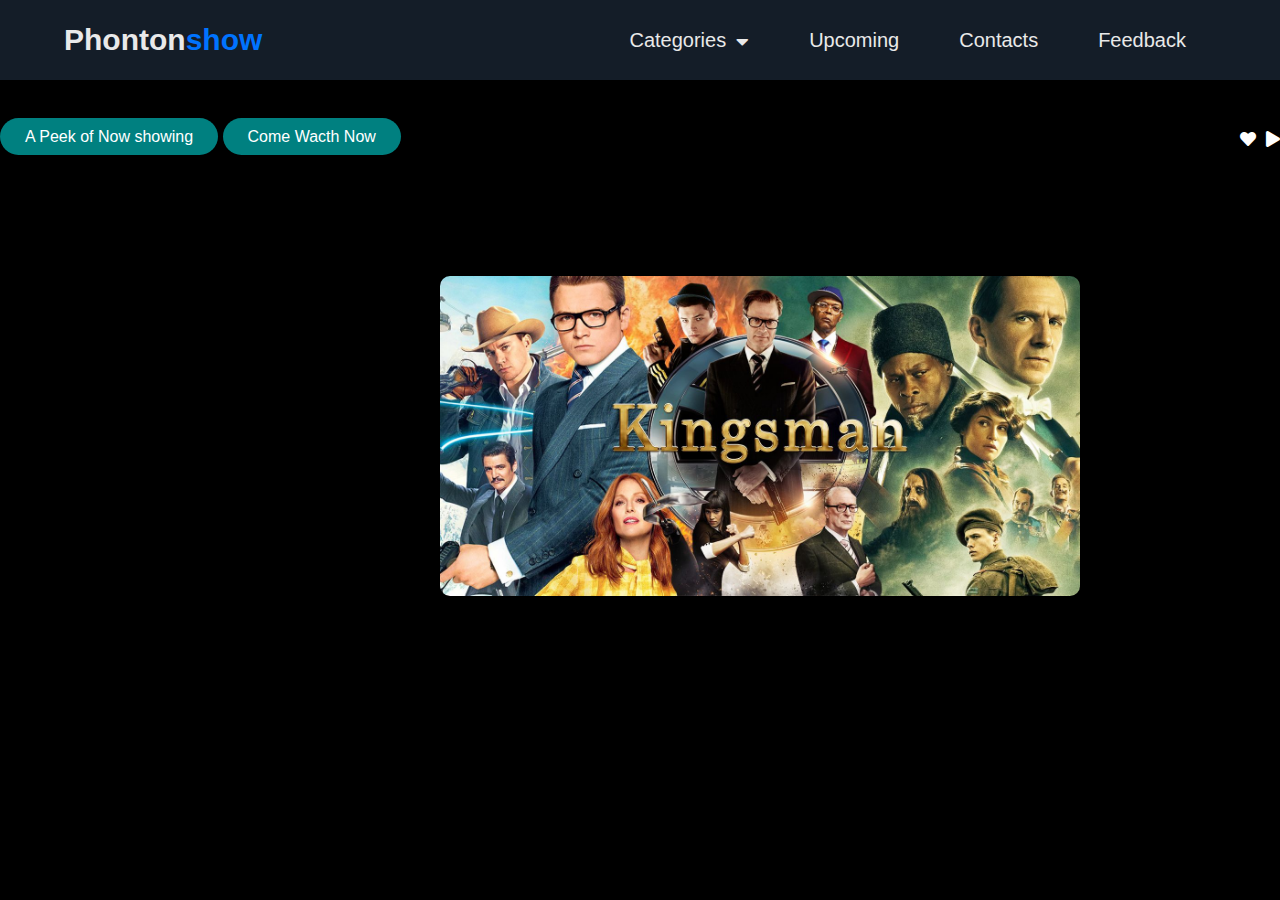
<file: New folder/index.html>
<!DOCTYPE html>
<html lang="en">
  <head>
    <meta charset="UTF-8" />
    <meta name="viewport" content="width=device-width, initial-scale=1.0" />
    <link rel="stylesheet" href="https://cdnjs.cloudflare.com/ajax/libs/font-awesome/5.15.1/css/all.min.css"/>
    <link rel="stylesheet" href="style.css" />
    <title>Home</title>
  </head>
  <body>
    <div class="menu-bar">
    <h1 class="logo">Phonton<span>show</span></h1>
    <ul>
    <li><a href="#">Categories<i class="fas fa-caret-down"></i></a>
    <div class="dropdown-menu">
    <ul>
       <li><a href="Action.html">Action</a></li>
       <li><a href="sci-fi.html">Sci-fi</a></li>
      <li><a href="horror.html">Horror</a></li>
      
    </ul>
     </div>

        <li><a href="Upcoming.html">Upcoming</a></li>
        <li><a href="Contacts.html">Contacts</a></li>

            </li>
             <li><a href="Feedback.html">Feedback</a></li>
             </ul>
          </div>
        </li>
 <!--Hero section-->
<section>
  <div class="Home">
  <div class="Home">
   <span>NOW STREAMING</span>
   <div class="line1">

          </div>
      
          <div class="watch">
          <a href=""><i class="fas fa-play"></i>A Peek of Now showing</a>
          <a href=""><i class="fas fa-heart"></i>Come Wacth Now</a>
    
          </div>
      </div>  
  </div>
  <div class="poster">
      <img src="./image/7.jpg" alt="">
  </div>
</section>

  </body>
</html>
</file>
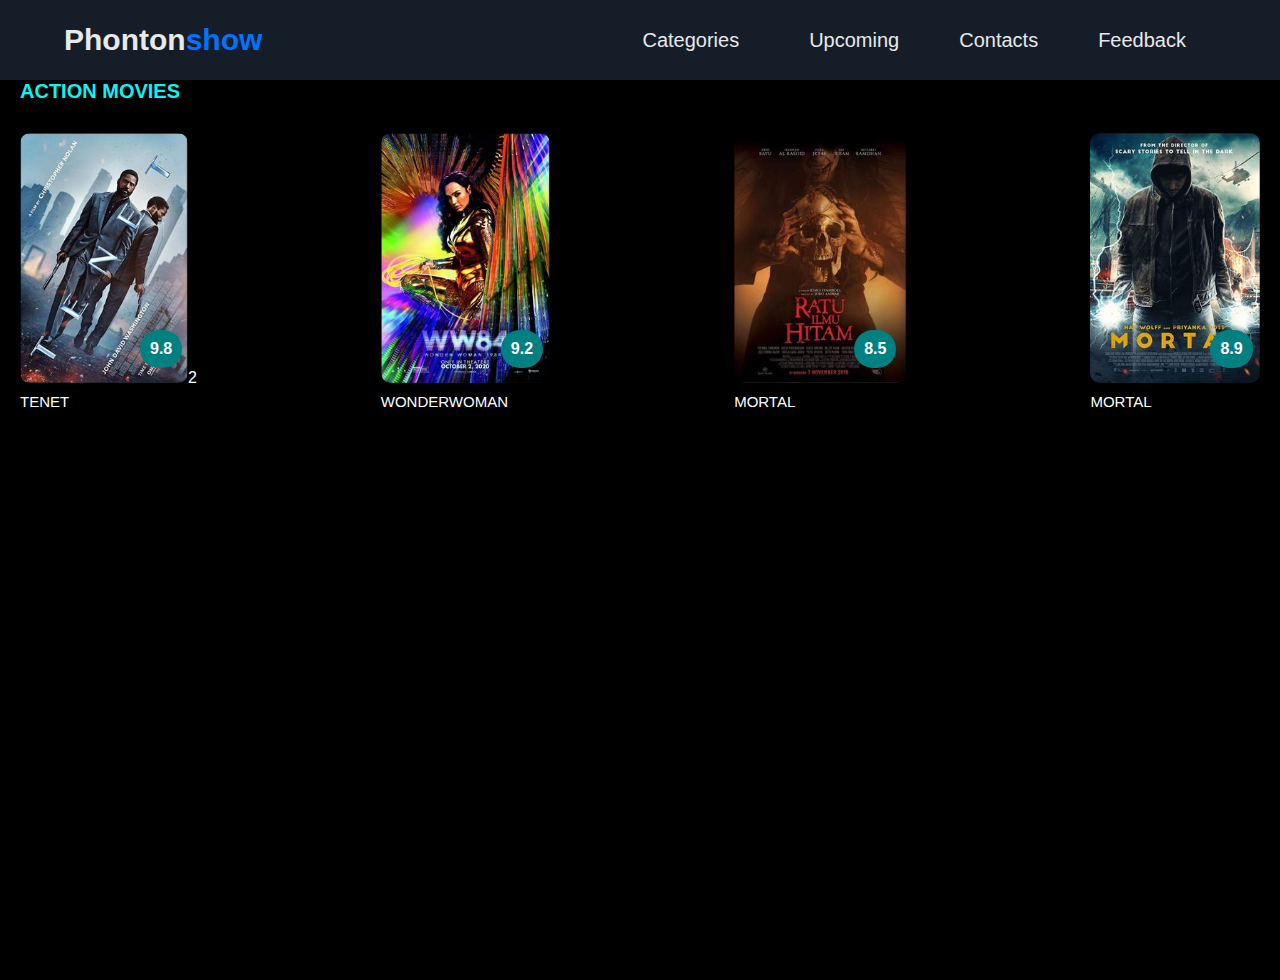
<file: New folder/Action.html>
<!DOCTYPE html>
<html lang="en">
<head>
    <title>Action</title>
    <meta charset="UTF-8">
    <meta http-equiv="X-UA-Compatible" content="IE=edge">
    <meta name="viewport" content="width=device-width, initial-scale=1.0">
    <link rel="stylesheet" href="Action.css">
    <link rel="stylesheet" href="style.css">
</head>
<!---Navigation-->
<div class="menu-bar">
    <h1 class="logo">Phonton<span>show</span></h1>
    <ul>
    <li><a href="#">Categories<i class="fas fa-caret-down"></i></a>
    <div class="dropdown-menu">
    <ul>
       <li><a href="Action.html">Action</a></li>
       <li><a href="#">Scifi</a></li>
      <li><a href="horror.html">Horror</a></li>
      
      
    </ul>
     </div>

        <li><a href="Upcoming.html">Upcoming</a></li>
        <li><a href="Contacts.html">Contacts</a></li>

            </li>
             <li><a href="Feedback.html">Feedback</a></li>
             </ul>
          </div>
        </li>

<body>
<section>
<div class="Action-movies" id="Action">  


    <h1>ACTION MOVIES</h1>
    <div class="action-container">
    <div class="Action-inside">
      

<img src="./image/1.jpg" alt="">2
<h3>TENET</h3>
<div class="imdb">
<p>9.8</p>
</div>
    </div>
    <div class="Action-inside">
        <img src="./image/12.jpg" alt="">
        <h3>WONDERWOMAN</h3>
        <div class="imdb">
        <p>9.2</p>
        </div>
    </div>
    <div class="Action-inside">
        <img src="./image/3.jpg" alt="">
        <h3>MORTAL</h3>
        <div class="imdb">
        <p>8.5</p>
        </div>
    </div>
    <div class="Action-inside">
        <img src="./image/4.jpg" alt="">
        <h3>MORTAL</h3>
        <div class="imdb">
        <p>8.9</p>
        </div>
    </div>
</div>
</div>
</section>





</body>
</file>
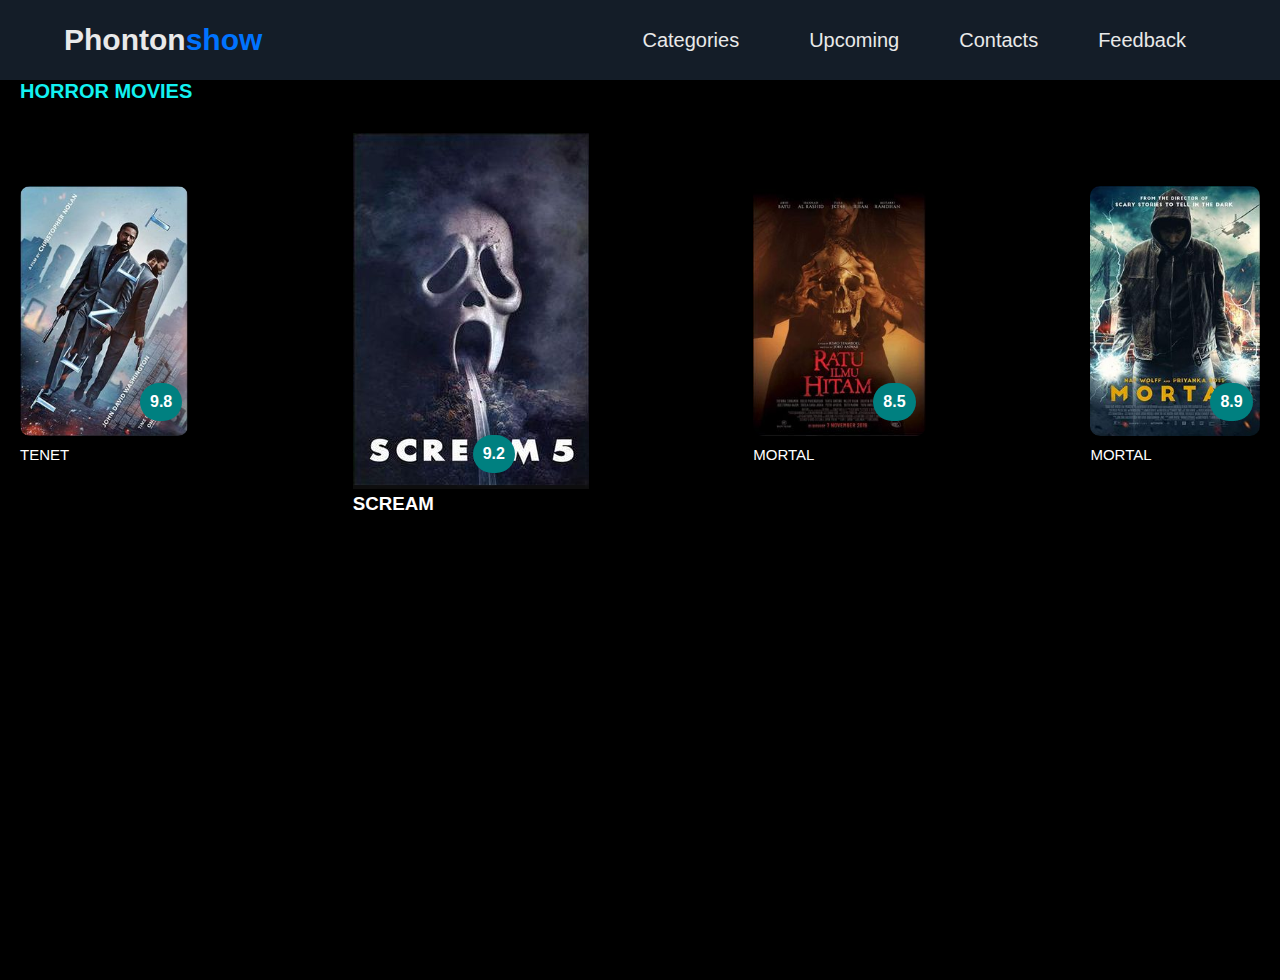
<file: New folder/horror.html>
<!DOCTYPE html>
<html lang="en">
<head>
    <title>horror</title>
    <meta charset="UTF-8">
    <meta http-equiv="X-UA-Compatible" content="IE=edge">
    <meta name="viewport" content="width=device-width, initial-scale=1.0">
    <link rel="stylesheet" href="horror.css">
    <link rel="stylesheet" href="style.css">
</head>
<body>
    <!--navigation-->
    <div class="menu-bar">
        <h1 class="logo">Phonton<span>show</span></h1>
        <ul>
        <li><a href="#">Categories<i class="fas fa-caret-down"></i></a>
        <div class="dropdown-menu">
        <ul>
           <li><a href="Action.html">Action</a></li>
           <li><a href="#">Scifi</a></li>
          <li><a href="horror.html">Horror</a></li>
          <li><a href="#"> Romance </a></li>
          <li><a href="#">Comedy</a></li>
          
        </ul>
         </div>
    
            <li><a href="#">Upcoming</a></li>
            <li><a href="#">Contacts</a></li>
    
                </li>
                 <li><a href="#">Feedback</a></li>
                 </ul>
              </div>
            </li>
<section>
<div class="Horror-movies" id="Horror">  


    <h1>HORROR MOVIES</h1>
    <div class="horror-container">
    <div class="Horror-inside">
      

<img src="./image/1.jpg" alt="">
<h3>TENET</h3>
<div class="imdb">
<p>9.8</p>
</div>
    </div>
    <div class="horror-inside">
        <img src="./image/10.jpg" alt="">
        <h3> SCREAM</h3>
        <div class="imdb">
        <p>9.2</p>
        </div>
    </div>
    <div class="Horror-inside">
        <img src="./image/3.jpg" alt="">
        <h3>MORTAL</h3>
        <div class="imdb">
        <p>8.5</p>
        </div>
    </div>
    <div class="Horror-inside">
        <img src="./image/4.jpg" alt="">
        <h3>MORTAL</h3>
        <div class="imdb">
        <p>8.9</p>
        </div>
    </div>
</div>
</div>
</section>





</body>
</file>
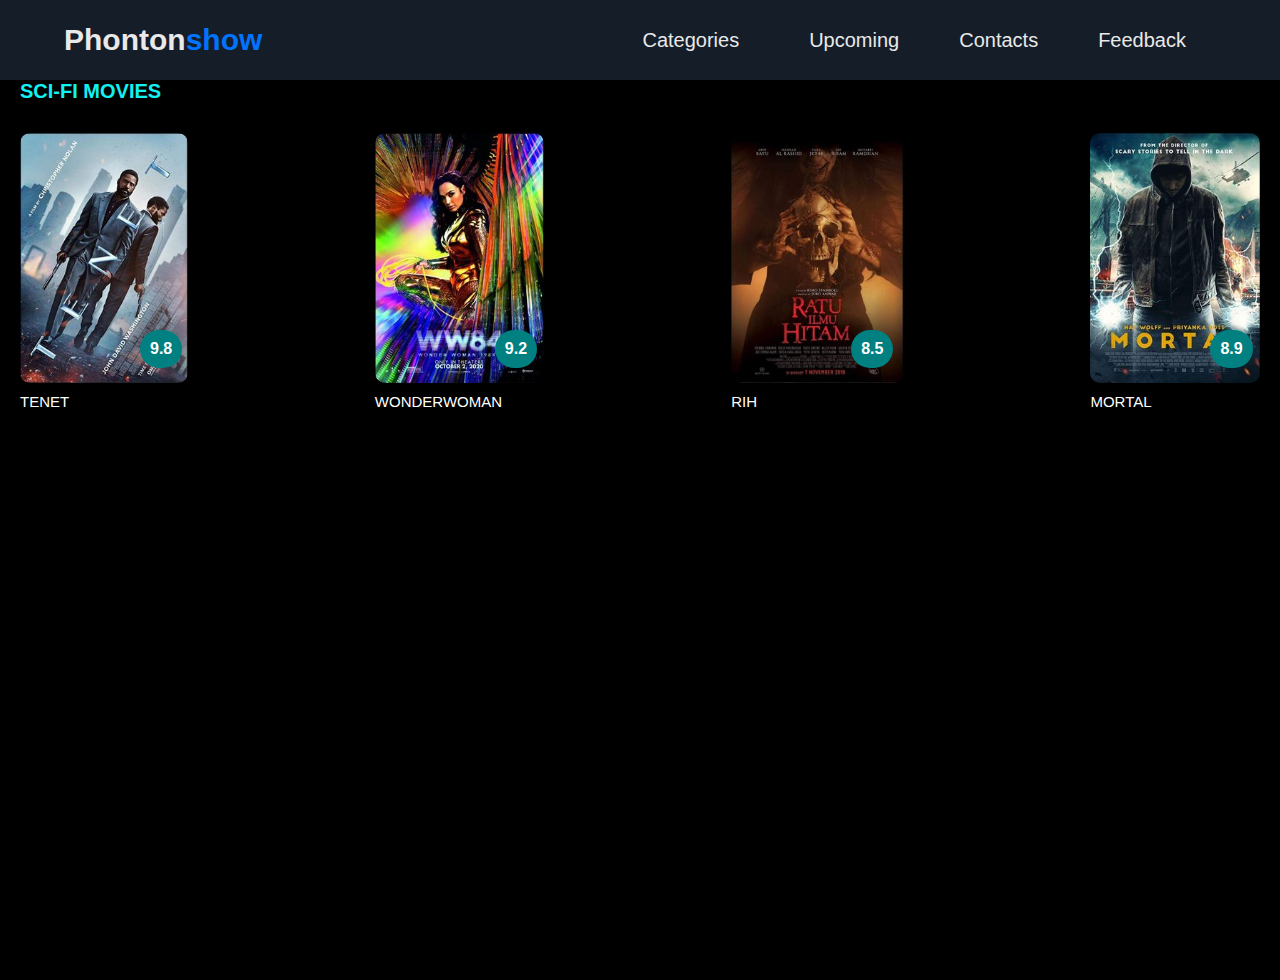
<file: New folder/sci-fi.html>
<!DOCTYPE html>
<html lang="en">
<head>
    <title>Sci-fi</title>
    <meta charset="UTF-8">
    <meta http-equiv="X-UA-Compatible" content="IE=edge">
    <meta name="viewport" content="width=device-width, initial-scale=1.0">
    <link rel="stylesheet" href="Action.css">
    <link rel="stylesheet" href="style.css">
    <link rel="stylesheet" href="sci-fi.css">
</head>
<!---Navigation-->
<div class="menu-bar">
    <h1 class="logo">Phonton<span>show</span></h1>
    <ul>
    <li><a href="#">Categories<i class="fas fa-caret-down"></i></a>
    <div class="dropdown-menu">
    <ul>
       <li><a href="Action.html">Action</a></li>
       <li><a href="#">Scifi</a></li>
      <li><a href="horror.html">Horror</a></li>
      
      
    </ul>
     </div>

        <li><a href="Upcoming.html">Upcoming</a></li>
        <li><a href="Contacts.html">Contacts</a></li>

            </li>
             <li><a href="Feedback.html">Feedback</a></li>
             </ul>
          </div>
        </li>

<body>
<section>
<div class="Action-movies" id="Action">  


    <h1>SCI-FI MOVIES</h1>
    <div class="scifi-container">
    <div class="Scifi-inside">
      

<img src="./image/1.jpg" alt="">
<h3>TENET</h3>
<div class="imdb">
<p>9.8</p>
</div>
    </div>
    <div class="Scifi-inside">
        <img src="./image/12.jpg" alt="">
        <h3>WONDERWOMAN</h3>
        <div class="imdb">
        <p>9.2</p>
        </div>
    </div>
    <div class="Scifi-inside">
        <img src="./image/3.jpg" alt="">
        <h3>RIH</h3>
        <div class="imdb">
        <p>8.5</p>
        </div>
    </div>
    <div class="Scifi-inside">
        <img src="./image/4.jpg" alt="">
        <h3>MORTAL</h3>
        <div class="imdb">
        <p>8.9</p>
        </div>
    </div>
</div>
</div>
</section>





</body>
</file>
<file: New folder/style.css>
:root {
  --color-primary: #0073ff;
  --color-white: #e9e9e9;
  --color-black: #141d28;
  --color-black-1: #212b38;
}

* {
  margin: 0;
  padding: 0;
  box-sizing: border-box;
}

body {
  font-family: sans-serif;
 background-color: black;
}

.logo {
  color: var(--color-white);
  font-size: 30px;
}

.logo span {
  color: var(--color-primary);
}

.menu-bar {
  background-color: var(--color-black);
  height: 80px;
  width: 100%;
  display: flex;
  justify-content: space-between;
  align-items: center;
  padding: 0 5%;

  position: relative;
}

.menu-bar ul {
  list-style: none;
  display: flex;
}

.menu-bar ul li {
  /* width: 120px; */
  padding: 10px 30px;
  /* text-align: center; */

  position: relative;
}

.menu-bar ul li a {
  font-size: 20px;
  color: var(--color-white);
  text-decoration: none;

  transition: all 0.3s;
}

.menu-bar ul li a:hover {
  color: var(--color-primary);
}

.fas {
  float: right;
  margin-left: 10px;
  padding-top: 3px;
}

/* dropdown menu style */
.dropdown-menu {
  display: none;
}

.menu-bar ul li:hover .dropdown-menu {
  display: block;
  position: absolute;
  left: 0;
  top: 100%;
  background-color: var(--color-black);
}

.menu-bar ul li:hover .dropdown-menu ul {
  display: block;
  margin: 10px;
}

.menu-bar ul li:hover .dropdown-menu ul li {
  width: 150px;
  padding: 10px;
}

.dropdown-menu-1 {
  display: none;
}

.dropdown-menu ul li:hover .dropdown-menu-1 {
  display: block;
  position: absolute;
  left: 150px;
  top: 0;
  background-color: var(--color-black);
}

  
  .watch{
      margin-top: 30px;
  }
  .watch a{
      background-color: teal;
      color: white;
      padding: 10px 25px;
      text-decoration: none;
      border-radius: 30px;
  }
  .watch a:hover{
      background: black;
      color: teal;
  }
  
  .wacth i{
      color:black;
      padding: 0px 10px;
  }
  .watch i:hover{
      color: white;
  }
  .poster{
      margin-top: 130px;
      margin-right: 200px;
  }
  .poster img{
      height:320px;
      float: right;
      border-radius: 10px;
  }
.hero {
  height: calc(100vh - 80px);
  background-image: url(./bg.jpg);
  background-position: center;
}

/* SEARCH BAR */

/* basic webpage design */ 
body,html{
  height: 100%;
  width: 100%;
  margin: 0;
  padding: 0;
  background:black;
}

  .single-search {
      border-radius: 30px;
      padding: 10px;
      margin-bottom: auto;
      margin-top: auto;
      height: 40px;
      background-color: white;
    }
    .search-area{
      display: flex;
      justify-content: top right;
    }
  
    .c-height {
      height: 100%;
    }
  /* input box*/
    .custom-input{
      border: 0;
      outline: 0;
      width: 0;
      line-height: 40px;
      transition: width 0.4s linear;
    }
  
    input::placeholder {
      color: #262626;
      font-size: 19px;
    }
    input{
    font-size: 20px;
    }
    /* active search bar */
    .single-search:hover > .custom-input{
      padding: 0 10px;
      width: 400px;
      caret-color:#262626;
      transition: width 0.4s linear;
    }
  
    .single-search:hover > .icon-area{
      background: white;
      color: #262626;
    }
  /* search icon */
    .icon-area {
      height: 40px;
      width: 40px;
      float: right;
      justify-content: right;
      align-items: right;
      border-radius: 50%;
      display: flex;
      text-decoration: none;
      color: #262626;
    }
  .fa-search{
    font-size: 20px;
  }

  /* Footer */

  *{
    margin:0;
    padding:0;
    box-sizing: border-box;
  }
  .container{
    max-width: 1170px;
    margin:auto;
  }
  .row{
    display: flex;
    flex-wrap: wrap;
  }
  ul{
    list-style: none;
  }
  .footer{
    background-color: #24262b;
      padding: 70px 0;
  }
  .footer-col{
     width: 25%;
     padding: 0 15px;
  }
  .footer-col h4{
    font-size: 18px;
    color: #ffffff;
    text-transform: capitalize;
    margin-bottom: 35px;
    font-weight: 500;
    position: relative;
  }
  .footer-col h4::before{
    content: '';
    position: absolute;
    left:0;
    bottom: -10px;
    background-color: #e91e63;
    height: 2px;
    box-sizing: border-box;
    width: 50px;
  }
  .footer-col ul li:not(:last-child){
    margin-bottom: 10px;
  }
  .footer-col ul li a{
    font-size: 16px;
    text-transform: capitalize;
    color: #ffffff;
    text-decoration: none;
    font-weight: 300;
    color: #bbbbbb;
    display: block;
    transition: all 0.3s ease;
  }
  .footer-col ul li a:hover{
    color: #ffffff;
    padding-left: 8px;
  }
  .footer-col .social-links a{
    display: inline-block;
    height: 40px;
    width: 40px;
    background-color: rgba(255,255,255,0.2);
    margin:0 10px 10px 0;
    text-align: center;
    line-height: 40px;
    border-radius: 50%;
    color: #ffffff;
    transition: all 0.5s ease;
  }
  .footer-col .social-links a:hover{
    color: #24262b;
    background-color: #ffffff;
  }
  
  /*responsive*/
  @media(max-width: 767px){
    .footer-col{
      width: 50%;
      margin-bottom: 30px;
  }
  }
  @media(max-width: 574px){
    .footer-col{
      width: 100%;
  }
  }
</file>
<file: New folder/Action.css>
.logo {
    color: var(--color-white);
    font-size: 30px;
  }
  
  .logo span {
    color: var(--color-primary);
  }
  
  .menu-bar {
    background-color: var(--color-black);
    height: 80px;
    width: 100%;
    display: flex;
    justify-content: space-between;
    align-items: center;
    padding: 0 5%;
  
    position: relative;
  }
  
  .menu-bar ul {
    list-style: none;
    display: flex;
  }
  
  .menu-bar ul li {
    /* width: 120px; */
    padding: 10px 30px;
    /* text-align: center; */
  
    position: relative;
  }
  
  .menu-bar ul li a {
    font-size: 20px;
    color: var(--color-white);
    text-decoration: none;
  
    transition: all 0.3s;
  }
  
  .menu-bar ul li a:hover {
    color: var(--color-primary);
  }
  
  .fas {
    float: right;
    margin-left: 10px;
    padding-top: 3px;
  }
  
  /* dropdown menu style */
  .dropdown-menu {
    display: none;
  }
  
  .menu-bar ul li:hover .dropdown-menu {
    display: block;
    position: absolute;
    left: 0;
    top: 100%;
    background-color: var(--color-black);
  }
  
  .menu-bar ul li:hover .dropdown-menu ul {
    display: block;
    margin: 10px;
  }
  
  .menu-bar ul li:hover .dropdown-menu ul li {
    width: 150px;
    padding: 10px;
  }
  
  .dropdown-menu-1 {
    display: none;
  }
  
  .dropdown-menu ul li:hover .dropdown-menu-1 {
    display: block;
    position: absolute;
    left: 150px;
    top: 0;
    background-color: var(--color-black);
  }
  




.Action-movies{
    position: absolute;
    width:100%;
    height: 100%;
   background-color: black;
    padding: 0px 20px;
    color: white;
    mmargin-top: 850px;
}
.Action-movies h1{
    font-size: 20px;
    color:rgb(18, 241, 241);
}
.action-container{
    margin-top: 30px;
    display: flex;
    justify-content: space-between;
    align-items: center;
}
.Action-inside h3{
    font-size: 15px;
    font-weight:500;
    margin-top: 6px;
   
}
.Action-inside img{
   height: 250px;
   border-radius: 10px;
   transition: all 500ms ease-in-out;
}
.Action-inside img:hover{
    transform: scale(1.1);
    cursor: pointer;
}
.imdb{
    background: teal;
    border-radius:20px;
    position:absolute;
    padding: 10px 10px;
    color: white;
    margin-top: -80px;
    margin-left: 120px;
    font-weight: bolder;
}
</file>
<file: New folder/horror.css>
.Horror-movies{
    position: absolute;
    width:100%;
    height: 100%;
   background-color: black;
    padding: 0px 20px;
    color: white;
    mmargin-top: 850px;
}
.Horror-movies h1{
    font-size: 20px;
    color:rgb(18, 241, 241);
}
.horror-container{
    margin-top: 30px;
    display: flex;
    justify-content: space-between;
    align-items: center;
}
.Horror-inside h3{
    font-size: 15px;
    font-weight:500;
    margin-top: 6px;
   
}
.Horror-inside img{
   height: 250px;
   border-radius: 10px;
   transition: all 500ms ease-in-out;
}
.Horror-inside img:hover{
    transform: scale(1.1);
    cursor: pointer;
}
.imdb{
    background: teal;
    border-radius:20px;
    position:absolute;
    padding: 10px 10px;
    color: white;
    margin-top: -80px;
    margin-left: 120px;
    font-weight: bolder;
}
</file>
<file: New folder/sci-fi.css>
.Scifi-movies{
    position: absolute;
    width:100%;
    height: 100%;
   background-color: black;
    padding: 0px 20px;
    color: white;
    mmargin-top: 850px;
}
.Scifi-movies h1{
    font-size: 20px;
    color:rgb(18, 241, 241);
}
.scifi-container{
    margin-top: 30px;
    display: flex;
    justify-content: space-between;
    align-items: center;
}
.Scifi-inside h3{
    font-size: 15px;
    font-weight:500;
    margin-top: 6px;
   
}
.Scifi-inside img{
   height: 250px;
   border-radius: 10px;
   transition: all 500ms ease-in-out;
}
.Scifi-inside img:hover{
    transform: scale(1.1);
    cursor: pointer;
}
.imdb{
    background: teal;
    border-radius:20px;
    position:absolute;
    padding: 10px 10px;
    color: white;
    margin-top: -80px;
    margin-left: 120px;
    font-weight: bolder;
}
</file>
